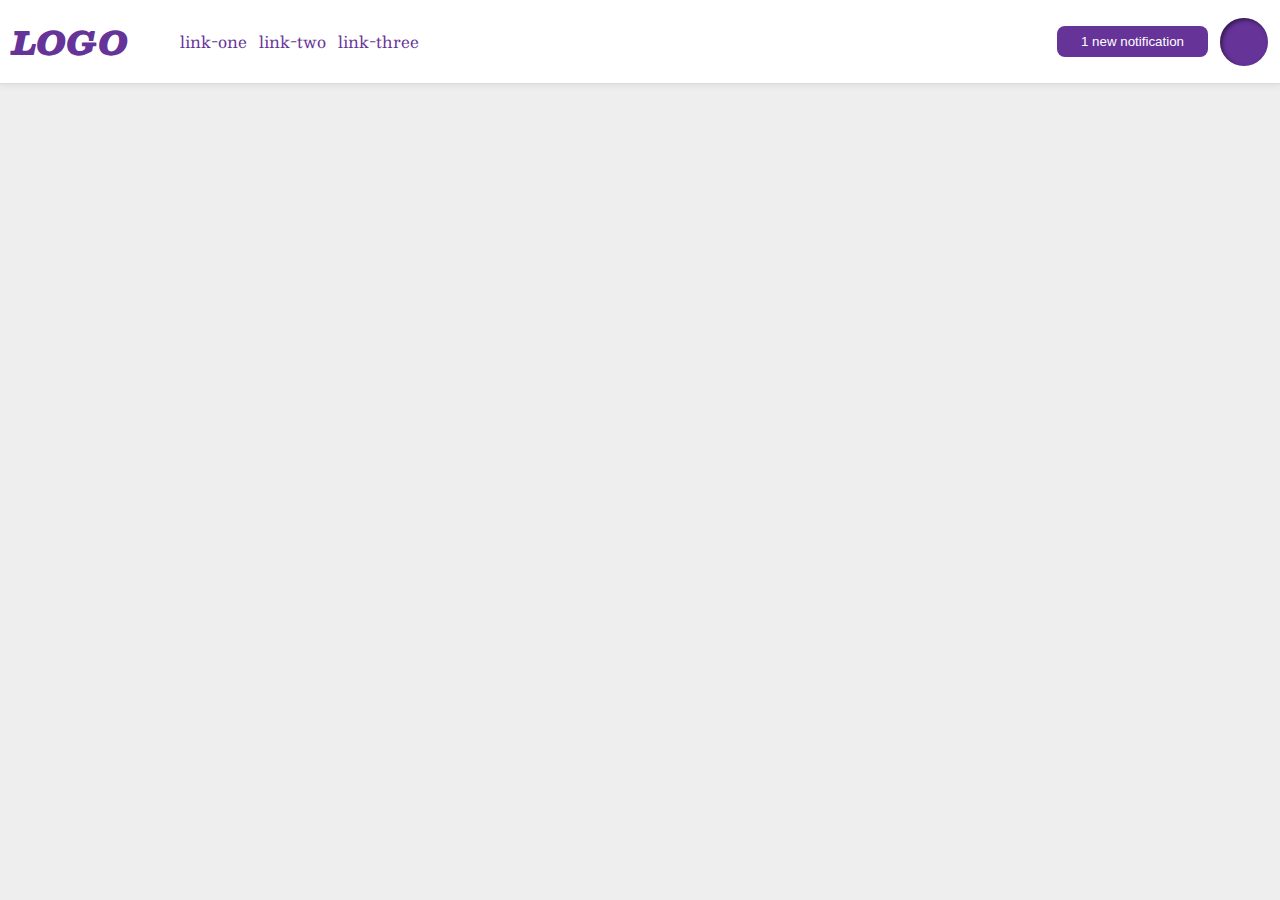
<file: flex/03-flex-header-2/index.html>
<!DOCTYPE html>
<html lang="en">
  <head>
    <meta charset="UTF-8">
    <meta http-equiv="X-UA-Compatible" content="IE=edge">
    <meta name="viewport" content="width=device-width, initial-scale=1.0">
    <title>Flex Header 2</title>
    <link rel="stylesheet" href="style.css">
  </head>
  <body>
    <div class="header">
      <div class="left-content">
      <div class="logo">
        LOGO
      </div>
      <ul class="links">
        <li><a href="google.com">link-one</a></li>
        <li><a href="google.com">link-two</a></li>
        <li><a href="google.com">link-three</a></li>
      </ul>
    </div>
    <div class="right-content">
      <button class="notifications">
        1 new notification
      </button>
      <div class="profile-image"></div>
    </div>
  </div>
  </body>
</html>
</file>
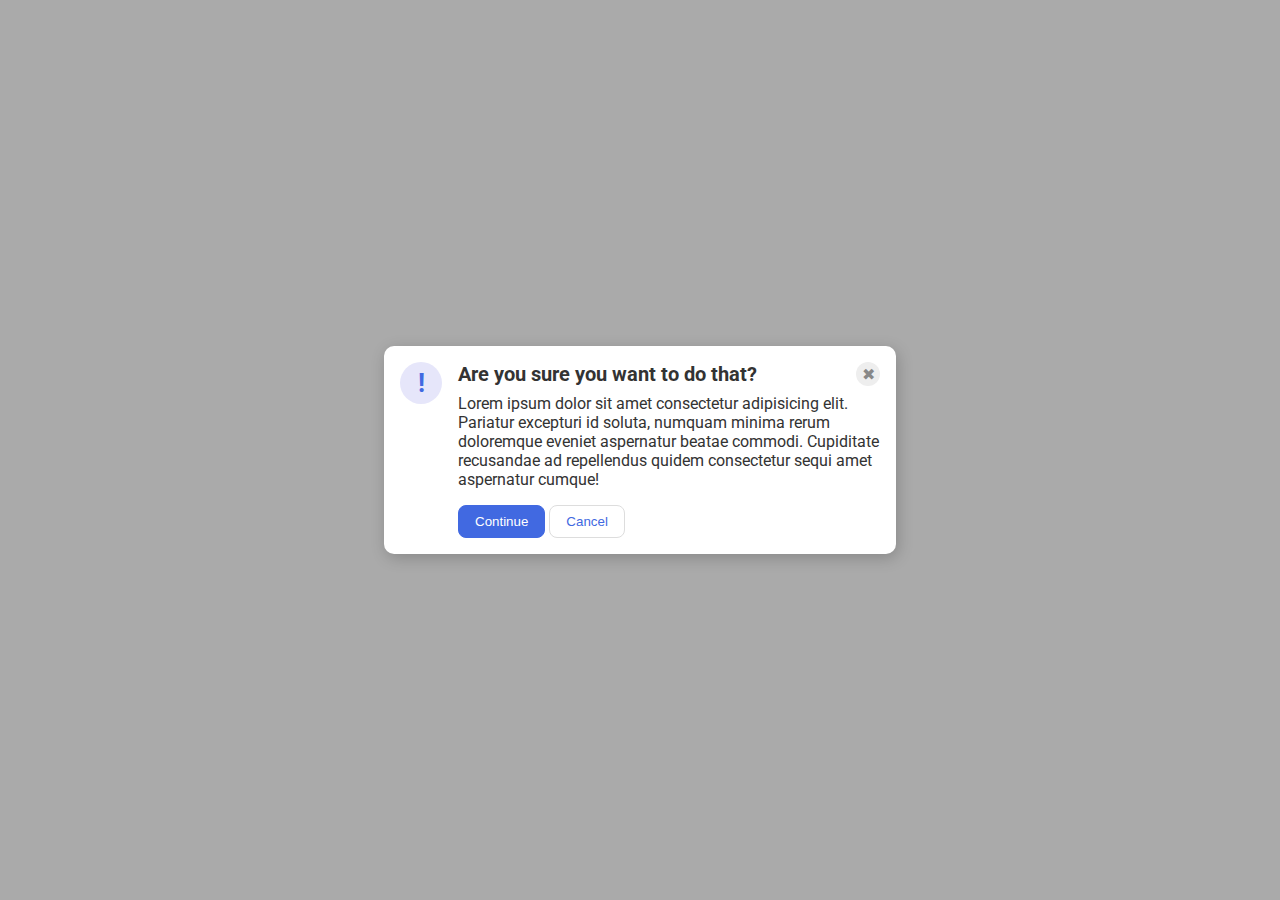
<file: flex/05-flex-modal/index.html>
<!DOCTYPE html>
<html lang="en">
  <head>
    <meta charset="UTF-8">
    <meta http-equiv="X-UA-Compatible" content="IE=edge">
    <meta name="viewport" content="width=device-width, initial-scale=1.0">
    <link rel="stylesheet" href="style.css">
    <title>Modal</title>
  </head>
  <body>
    <div class="modal">
        <div class="left-container">
          <div class="icon">!</div>
        </div>
      
        <div class="right-container">
          <div class="header-container">
            <div class="header">Are you sure you want to do that?</div>
            <div class="close-button">✖</div>
          </div>
          <div class="text">Lorem ipsum dolor sit amet consectetur adipisicing elit. Pariatur excepturi id soluta, numquam minima rerum doloremque eveniet aspernatur beatae commodi. Cupiditate recusandae ad repellendus quidem consectetur sequi amet aspernatur cumque!</div>
          <div class="button-container">
            <button class="continue">Continue</button>
            <button class="cancel">Cancel</button>
          </div>  
        </div>
    </div>
  </body>
</html>
</file>
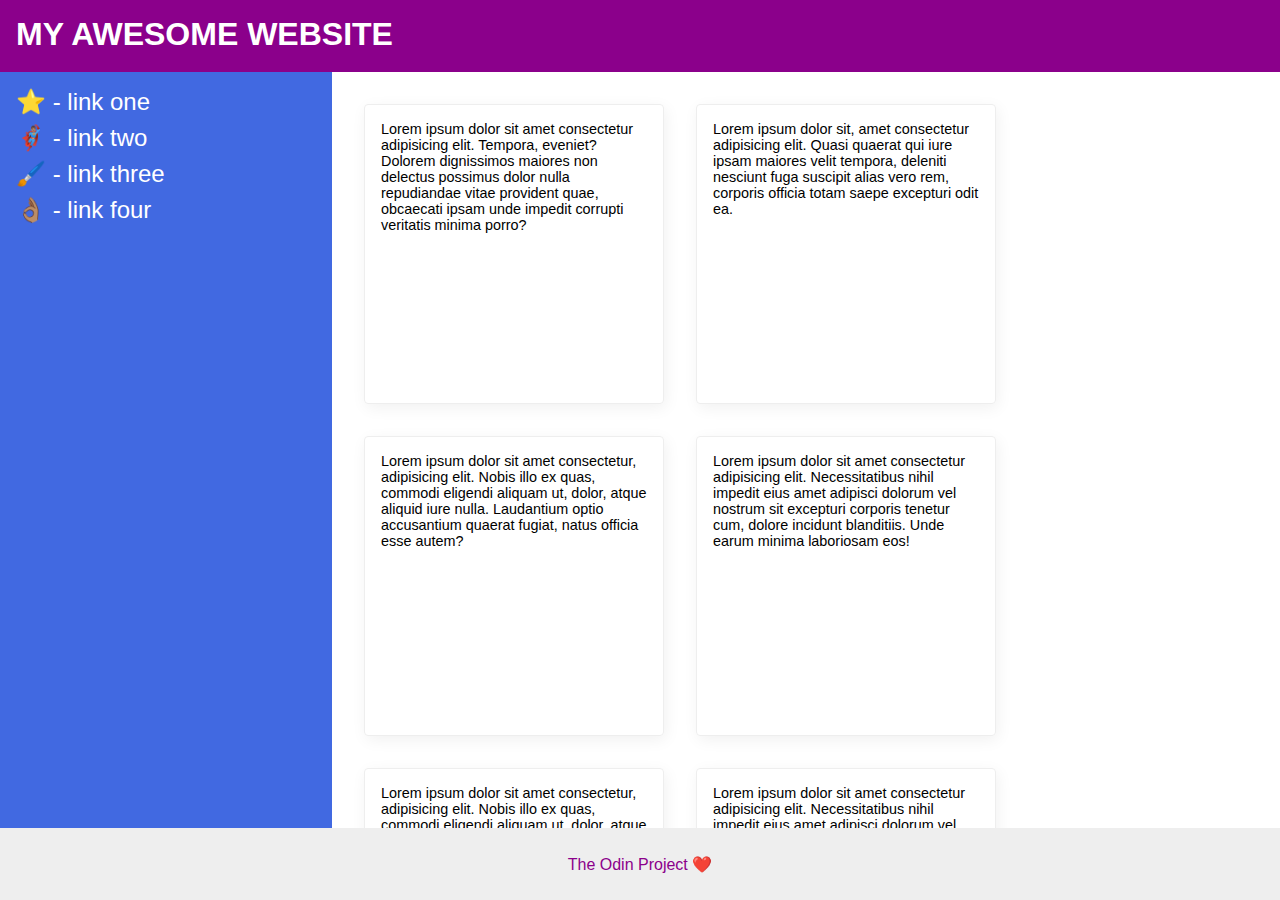
<file: flex/07-flex-layout-2/index.html>
<!DOCTYPE html>
<html lang="en">
  <head>
    <meta charset="UTF-8">
    <meta http-equiv="X-UA-Compatible" content="IE=edge">
    <meta name="viewport" content="width=device-width, initial-scale=1.0">
    <title>The Holy Grail</title>
    <link rel="stylesheet" href="style.css">
  </head>
  <body>
    <div class="main-wrapper">
    <div class="header"><h1>
      MY AWESOME WEBSITE</h1>
    </div>
    <div class="content-wrapper">
      <div class="sidebar">
        <ul>
          <li><a href="#">⭐ - link one</a></li>
          <li><a href="#">🦸🏽‍♂️ - link two</a></li>
          <li><a href="#">🖌️ - link three</a></li>
          <li><a href="#">👌🏽 - link four</a></li>
        </ul>
      </div>
      
      <div class="card-wrapper">
        <div class="card">Lorem ipsum dolor sit amet consectetur adipisicing elit. Tempora, eveniet? Dolorem dignissimos maiores non delectus possimus dolor nulla repudiandae vitae provident quae, obcaecati ipsam unde impedit corrupti veritatis minima porro?</div>
        <div class="card">Lorem ipsum dolor sit, amet consectetur adipisicing elit. Quasi quaerat qui iure ipsam maiores velit tempora, deleniti nesciunt fuga suscipit alias vero rem, corporis officia totam saepe excepturi odit ea.</div>
        <div class="card">Lorem ipsum dolor sit amet consectetur, adipisicing elit. Nobis illo ex quas, commodi eligendi aliquam ut, dolor, atque aliquid iure nulla. Laudantium optio accusantium quaerat fugiat, natus officia esse autem?</div>
        <div class="card">Lorem ipsum dolor sit amet consectetur adipisicing elit. Necessitatibus nihil impedit eius amet adipisci dolorum vel nostrum sit excepturi corporis tenetur cum, dolore incidunt blanditiis. Unde earum minima laboriosam eos!</div>
        <div class="card">Lorem ipsum dolor sit amet consectetur, adipisicing elit. Nobis illo ex quas, commodi eligendi aliquam ut, dolor, atque aliquid iure nulla. Laudantium optio accusantium quaerat fugiat, natus officia esse autem?</div>
        <div class="card">Lorem ipsum dolor sit amet consectetur adipisicing elit. Necessitatibus nihil impedit eius amet adipisci dolorum vel nostrum sit excepturi corporis tenetur cum, dolore incidunt blanditiis. Unde earum minima laboriosam eos!</div>
      </div>
    </div>
    <div class="footer"><div class="footer-content">
      The Odin Project ❤️</div>
    </div>
  </div>
  </body>
</html>
</file>
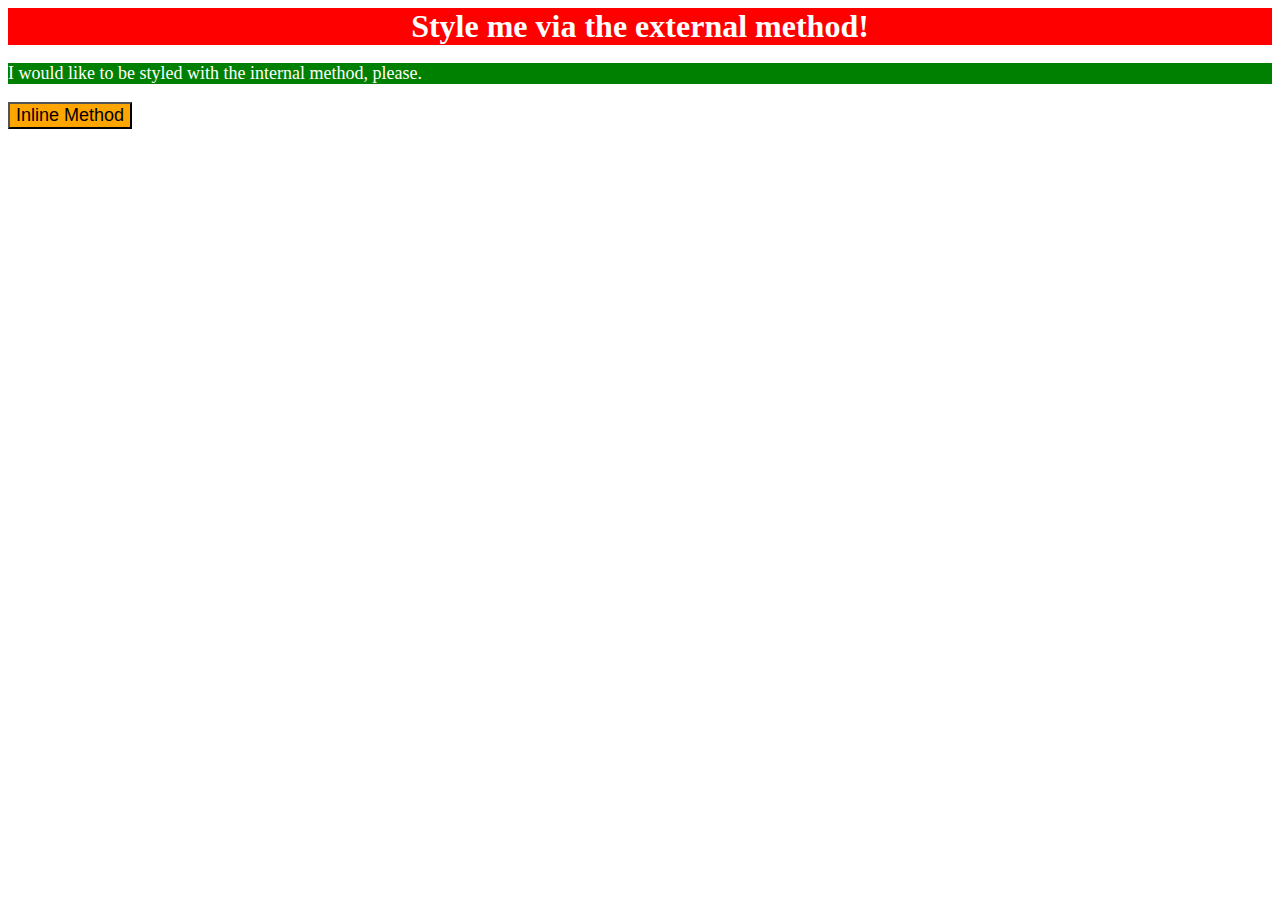
<file: foundations/01-css-methods/index.html>
<!DOCTYPE html>
<html lang="en">
  <head>
    <meta charset="UTF-8" />
    <meta http-equiv="X-UA-Compatible" content="IE=edge" />
    <meta name="viewport" content="width=device-width, initial-scale=1.0" />
    <title>Methods for Adding CSS</title>
    <link rel="stylesheet" href="styles.css" />
    <style>
      p {
        color: white;
        background-color: green;
        font-size: 18px;
      }
    </style>
  </head>
  <body>
    <div>Style me via the external method!</div>
    <p>I would like to be styled with the internal method, please.</p>
    <button style="color: black; background-color: orange; font-size: 18px">
      Inline Method
    </button>
  </body>
</html>
</file>
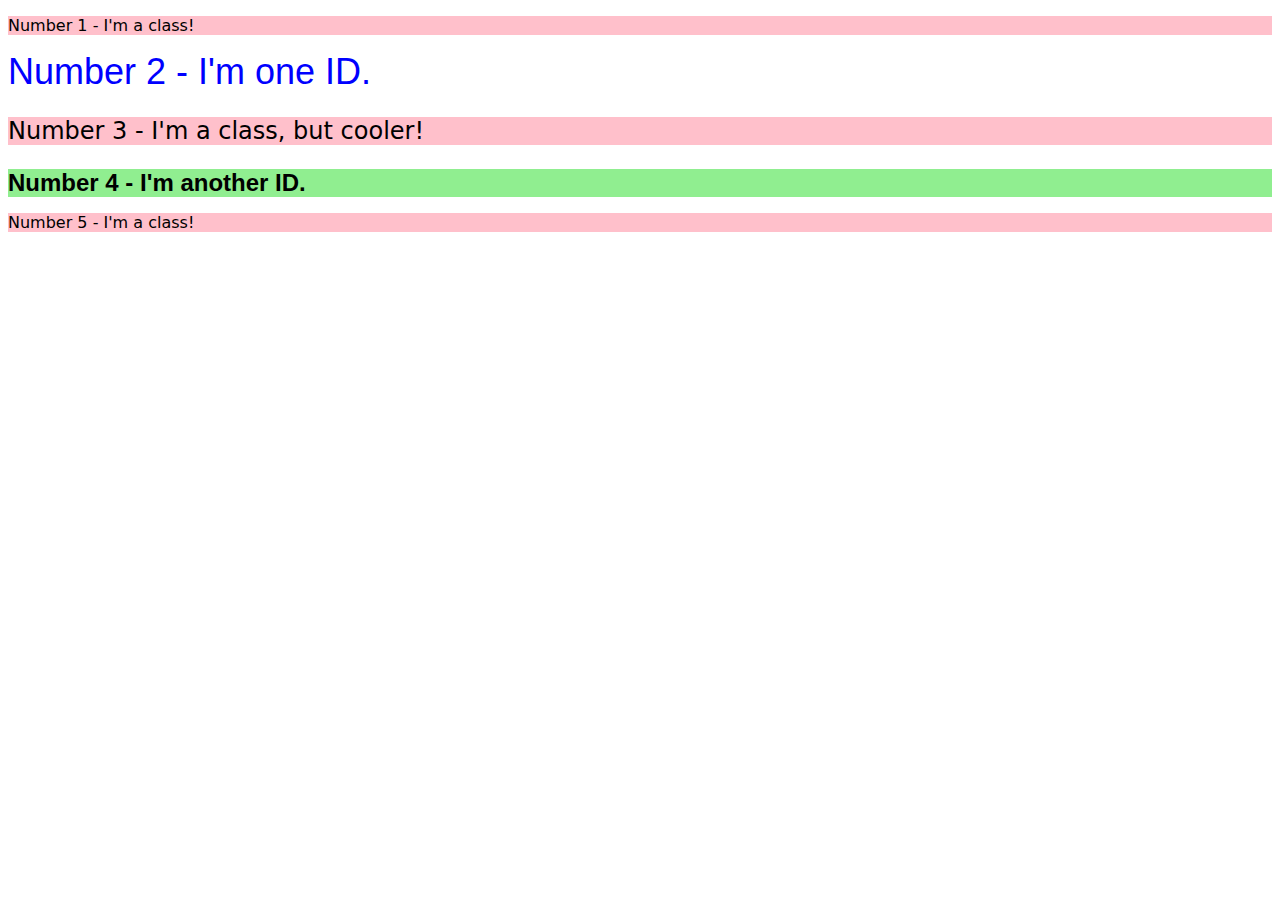
<file: foundations/02-class-id-selectors/index.html>
<!DOCTYPE html>
<html lang="en">
  <head>
    <meta charset="UTF-8" />
    <meta http-equiv="X-UA-Compatible" content="IE=edge" />
    <meta name="viewport" content="width=device-width, initial-scale=1.0" />
    <title>Class and ID Selectors</title>
    <link rel="stylesheet" href="style.css" />
  </head>
  <body>
    <p class="odd">Number 1 - I'm a class!</p>
    <div id="blue">Number 2 - I'm one ID.</div>
    <p class="odd largerOdd">Number 3 - I'm a class, but cooler!</p>
    <div id="green">Number 4 - I'm another ID.</div>
    <p class="odd">Number 5 - I'm a class!</p>
  </body>
</html>
</file>
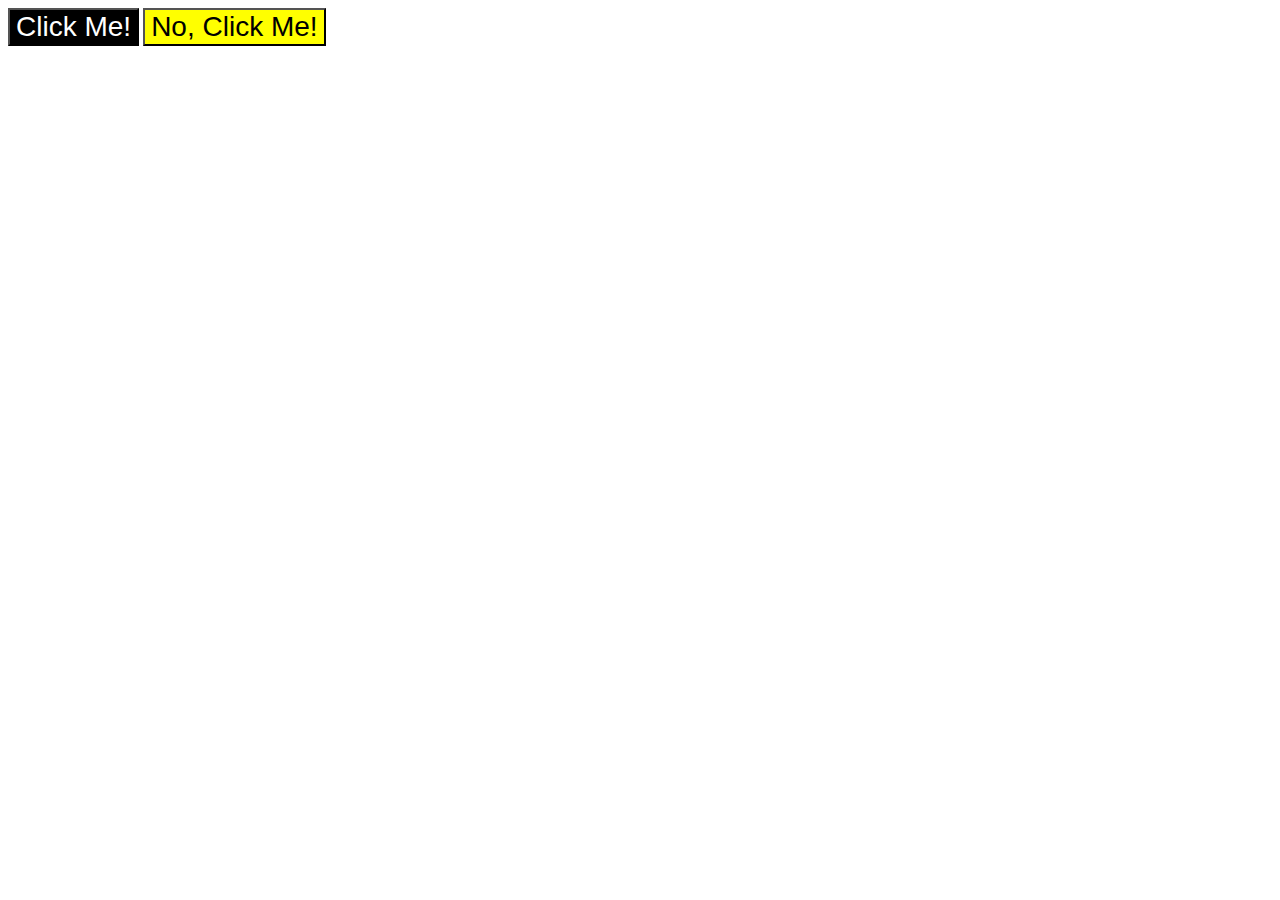
<file: foundations/03-grouping-selectors/index.html>
<!DOCTYPE html>
<html lang="en">
  <head>
    <meta charset="UTF-8" />
    <meta http-equiv="X-UA-Compatible" content="IE=edge" />
    <meta name="viewport" content="width=device-width, initial-scale=1.0" />
    <title>Grouping Selectors</title>
    <link rel="stylesheet" href="style.css" />
  </head>
  <body>
    <button class="button1">Click Me!</button>
    <button class="button2">No, Click Me!</button>
  </body>
</html>
</file>
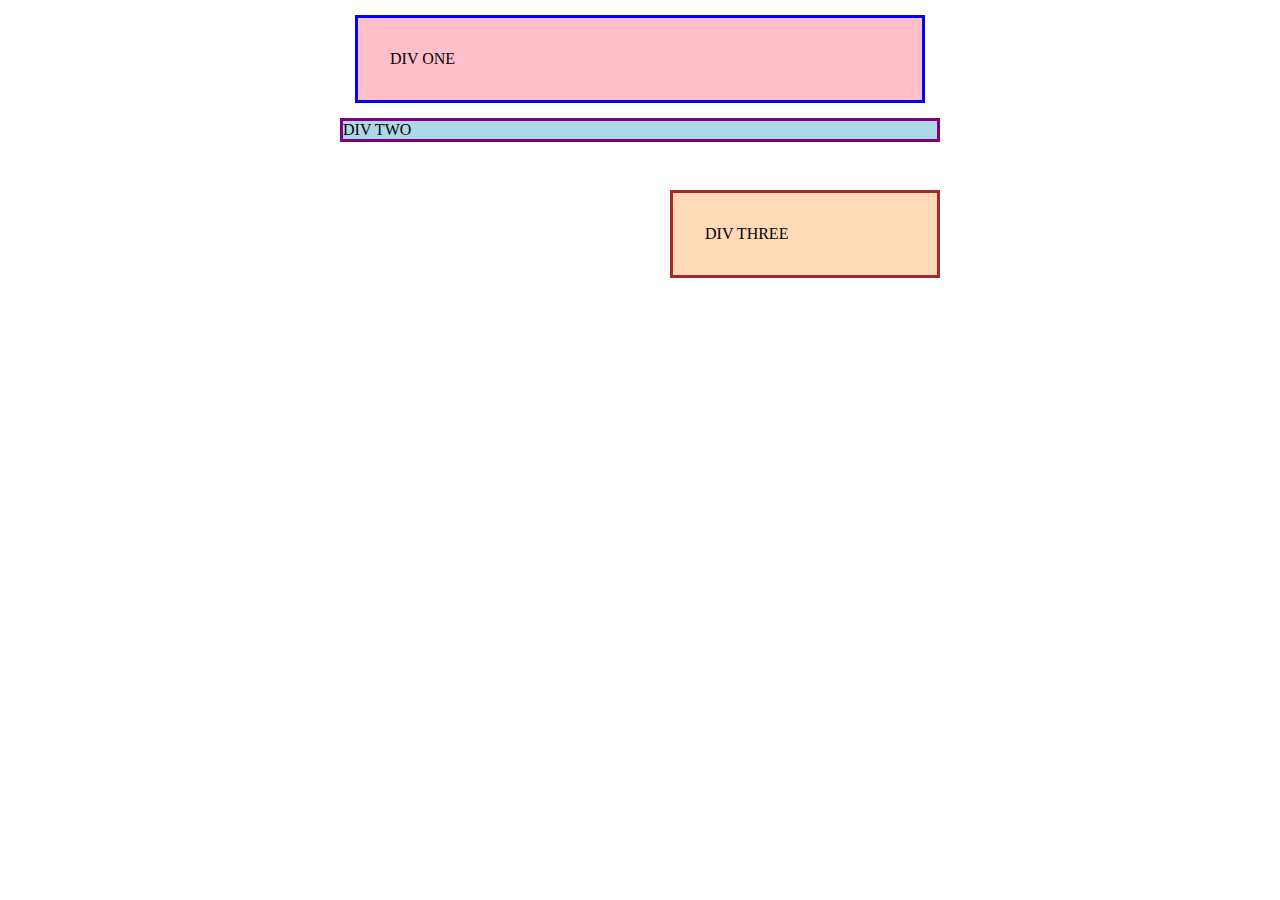
<file: margin-and-padding/01-margin-and-padding-1/index.html>
<!DOCTYPE html>
<html lang="en">
  <head>
    <meta charset="UTF-8">
    <meta http-equiv="X-UA-Compatible" content="IE=edge">
    <meta name="viewport" content="width=device-width, initial-scale=1.0">
    <title>Margin and Padding exercise</title>
    <link rel="stylesheet" href="style.css">
  </head>
  <body>
    <div class="one">
      DIV ONE
    </div>
    <div>
    <div class="two">
      DIV TWO
    </div>
    <div class="three">
      DIV THREE
    </div>
  </div>
  </body>
</html>
</file>
<file: flex/03-flex-header-2/style.css>
/* this is some magical font-importing.  
you'll learn about it later. */
@import url('https://fonts.googleapis.com/css2?family=Besley:ital,wght@0,400;1,900&display=swap');

body {
  margin: 0;
  background: #eee;
  font-family: Besley, serif;
}

.header {
  background: white;
  border-bottom: 1px solid #ddd;
  box-shadow: 0 0 8px rgba(0,0,0,.1);
  display: flex;
  justify-content: space-between;
  padding: 12px;
}

.left-content {
  display: flex;
  align-items: center;
  gap: 12px;
}


.right-content {
  display: flex;
  align-items: center;
  gap:12px;
}

.profile-image {
  background: rebeccapurple;
  box-shadow: inset 2px 2px 4px rgba(0,0,0,.5);
  border-radius: 50%;
  width: 48px;
  height: 48px;
}

.logo {
  color: rebeccapurple;
  font-size: 32px;
  font-weight: 900;
  font-style: italic;
}

button {
  border: none;
  border-radius: 8px;
  background: rebeccapurple;
  color: white;
  padding: 8px 24px;
}

a {
  /* this removes the line under our links */
  text-decoration: none;
  color: rebeccapurple;
}

ul {
  list-style-type: none;
  display: flex;
  gap:12px;
}
</file>
<file: flex/05-flex-modal/style.css>
@import url('https://fonts.googleapis.com/css2?family=Roboto:wght@400;700&display=swap');

html, body {
  height: 100%;
}

body {
  font-family: Roboto, sans-serif;
  margin: 0;
  background: #aaa;
  color: #333;
  /* I'll give you this one for free lol */
  display: flex;
  align-items: center;
  justify-content: center;
}

.modal {
  background: white;
  width: 480px;
  border-radius: 10px;
  box-shadow: 2px 4px 16px rgba(0,0,0,.2);
  padding:16px;
  display:flex;
}

.left-container {
  display: flex;
  justify-content: space-around;

}

.right-container {
  display: flex;
  flex-direction: column;
  gap:8px;
}

.header {
  font-size: 1.25rem;
  font-weight: bold;
}

.header-container {
  display: flex;
  justify-content: space-between;
}

.icon {
  color: royalblue;
  font-size: 26px;
  font-weight: 700;
  background: lavender;
  width: 42px;
  height: 42px;
  border-radius: 50%;
  display: flex;
  align-items: center;
  justify-content: center;
  margin-right: 16px;
}

.close-button {
  background: #eee;
  border-radius: 50%;
  color: #888;
  font-weight: 400;
  font-size: 16px;
  height: 24px;
  width: 24px;
  display: flex;
  align-items: center;
  justify-content: center;
}

button {
  padding: 8px 16px;
  border-radius: 8px;
}

button.continue {
  background: royalblue;
  border: 1px solid royalblue;
  color: white;
}

button.cancel {
  background: white;
  border: 1px solid #ddd;
  color: royalblue;
}

.button-container {
  margin-top: 8px;
}
</file>
<file: flex/07-flex-layout-2/style.css>
body {
  font-family: -apple-system, BlinkMacSystemFont, 'Segoe UI', Roboto, Oxygen, Ubuntu, Cantarell, 'Open Sans', 'Helvetica Neue', sans-serif;
  margin: 0;
  min-height: 100vh;
}

ul {
  margin:0;
  list-style: none;
  padding:0;
}

li {
  padding-bottom: 8px;
}

li > a {
  color: white;
  text-decoration: none;
  font-size: 24px;
}

h1 {
  margin:0;
  padding:16px;
}

.main-wrapper {
  display:flex;
  justify-content: space-between;
  flex-direction: column;
  min-height:100vh;
}

.header {
  height: 72px;
  background: darkmagenta;
  color: white;
  box-sizing: border-box;
}

.footer {
  height: 72px;
  background: #eee;
  color: darkmagenta;
  box-sizing: border-box;
  display: flex;
  justify-content: center;
  align-items: center;
}


.content-wrapper {
  display: flex;
  flex:1;
}

.sidebar {
  width: 300px;
  background: royalblue;
  padding:16px;
  flex-shrink: 0;
  flex:1;
  min-width: 300px;
}

.card-wrapper {
  max-height: calc(100vh - 144px);
  overflow: scroll;
  display: flex;
  flex-wrap: wrap;
  padding: 32px;
  gap:32px;
  box-sizing: border-box;
}

.card {
  border: 1px solid #eee;
  box-shadow: 2px 4px 16px rgba(0,0,0,.06);
  border-radius: 4px;
  width: 300px;
  height:300px;
  padding:16px;
  box-sizing: border-box;
  font-size: 0.9rem;
}
</file>
<file: foundations/01-css-methods/styles.css>
div {
  text-align: center;
  color: white;
  background-color: red;
  font-weight: bold;
  font-size: 32px;
}
</file>
<file: foundations/02-class-id-selectors/style.css>
body {
  font-family: verdana, sans-serif;
}

.odd {
  background-color: pink;
  font-family: Verdana, "DejaVu Sans", sans-serif;
}

#blue {
  color: blue;
  font-size: 36px;
}

.largerOdd {
  font-size: 24px;
}

#green {
  font-weight: bold;
  background-color: #90ee90;
  font-size: 24px;
}
</file>
<file: foundations/03-grouping-selectors/style.css>
.button1,
.button2 {
  font-size: 28px;
  font-family: Helvetica, Times New Roman, sans-serif;
  /* border: solid rgb(59, 59, 59) 2px; */
}

.button1 {
  background-color: black;
  color: white;
}

.button2 {
  background-color: yellow;
}
</file>
<file: margin-and-padding/01-margin-and-padding-1/style.css>
* {
  margin: 0px;
  padding: 0px;
}

body {
  max-width: 600px;
  margin: 0 auto;
}

.one {
  background: pink;
  border: 3px solid blue;
  /* CHANGE ME */
  padding: 32px;
  margin: 15px;
}

.two {
  background: lightblue;
  border: 3px solid purple;
  /* CHANGE ME */
  margin-bottom: 48px;
}

.three {
  background: peachpuff;
  border: 3px solid brown;
  width: 200px;
  /* CHANGE ME */
  padding: 32px;
  margin-left: 330px;
  display: block;
}
</file>
